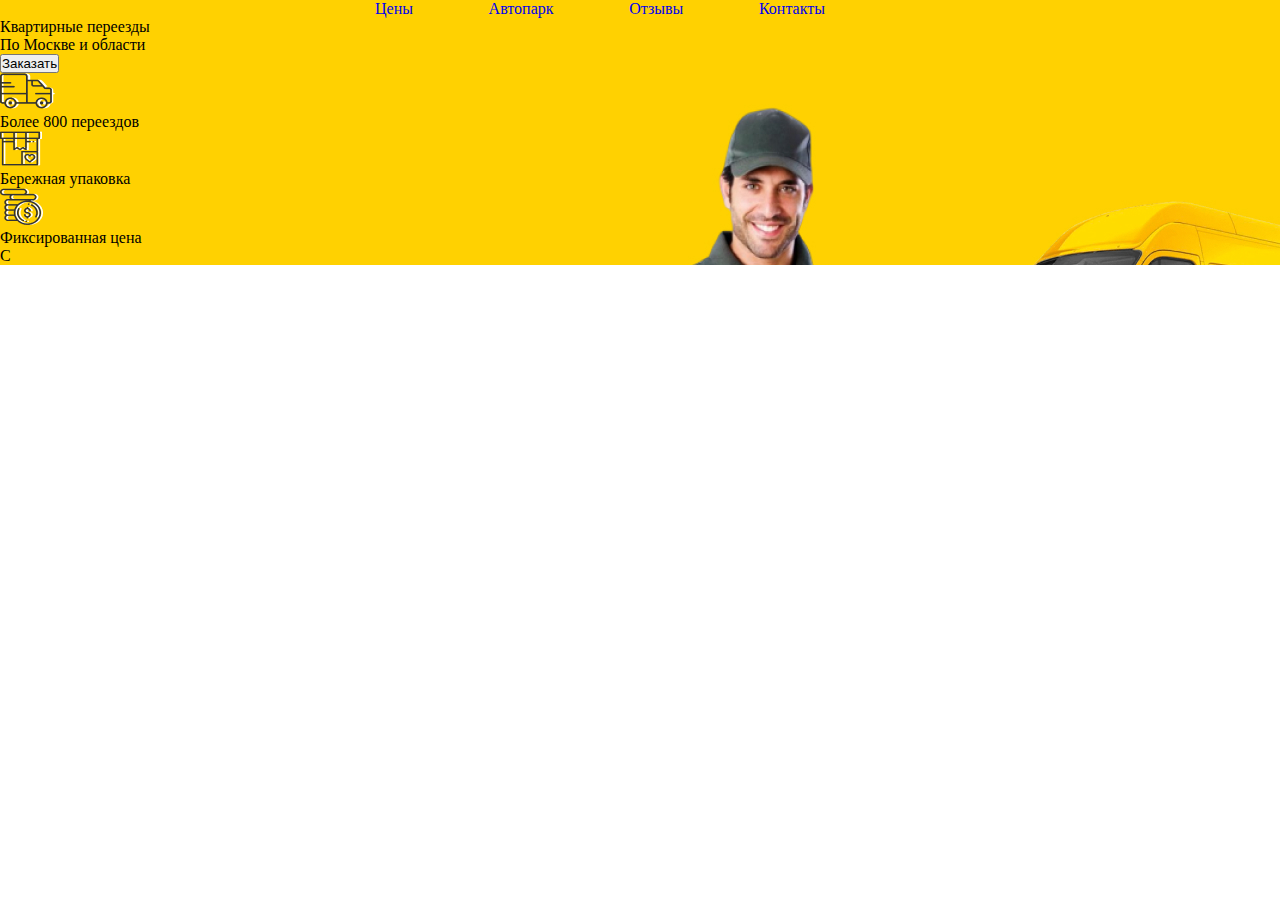
<file: index.html>
<!DOCTYPE html>
<html lang="en">
<head>
    <meta charset="UTF-8">
    <meta http-equiv="X-UA-Compatible" content="IE=edge">
    <meta name="viewport" content="width=device-width, initial-scale=1.0">
    
    <link rel="stylesheet" href="./src/css/style.css">
    <title>Document</title>
</head>
<body>
    <header class="header">
        <div class="container">
            <div class="header-row">
                <div class="header__logo"></div>
                <div class="header__menu">
                    <div class="menu__icon">
                        <span class="menu__span"></span>
                        <span class="menu__span"></span>
                        <span class="menu__span"></span>
                    </div>
                    <nav class="menu__body">
                        <ul class="menu__list">
                            <li><a href="#" class="menu_link">Цены</a></li>
                            <li><a href="#" class="menu_link">Автопарк</a></li>
                            <li><a href="#" class="menu_link">Отзывы</a></li>
                            <li><a href="#" class="menu_link">Контакты</a></li>
                        </ul>
                    </nav>
                </div>
                <a href="tel:88000801213" class="header__phone"></a>  
            </div>
            <div class="main">
                <div class="main__title">Квартирные
                    <span class="main__subtitle">переезды</span>
                </div>
                <div class="main__desc">По Москве и области</div>
                <div class="main__btn-wrap">
                    <button class="main__btn">Заказать</button>
                    <div class="btn__decor"></div>
                </div>
                <div class="main__advantage advantage-main">
                    <div class="advantage-main__blocks">
                        <div class="advantage-main__block">
                            <img src="./src/img/header/1.png" alt="" class="advantage-main__img">
                            <div class="advantage-main__descr">Более 800 переездов</div>
                        </div>
                        <div class="advantage-main__block">
                            <img src="./src/img/header/2.png" alt="" class="advantage-main__img">
                            <div class="advantage-main__descr">Бережная упаковка</div>
                        </div>
                        <div class="advantage-main__block">
                            <img src="./src/img/header/3.png" alt="" class="advantage-main__img">
                            <div class="advantage-main__descr">Фиксированная цена</div>
                        </div>
                    </div>
                    <div class="advantage-main__btn-wrap">
                        <div class="advantage-main__btn">C</div>
                        <div class="advantage-main__decor"></div>
                    </div>
                </div>
            </div>
        </div>
    </header>
    
</body>
</html>
</file>
<file: src/css/style.css>
* {
    margin: 0;
    padding: 0;
    box-sizing: border-box;
}

body {
    margin: 0;
}

a {
    text-decoration: none;
    cursor: pointer;
}

button {
    cursor: pointer;
}

li {
    list-style-type: none;
}

/* Header */

.header {
    padding-right: 100px;
    background: url(../img/header/background.jpg) top no-repeat;
    background-attachment: fixed;
}
.container {
    width: 1200px;
    margin: 0 auto;
}
.header-row {
    display: flex;
    justify-content: space-between;
}
.header__logo {
    font-family: "Montserat";
}
.header__menu {
}
.menu__icon {
}
.menu__span {
}
.menu__body {
}
.menu__list {
    display: flex;
    justify-content: space-between;
    width: 450px;
}
.menu_link {
}
.header__phone {
}
.main {
}
.main__title {
}
.main__subtitle {
}
.main__desc {
}
.main__btn-wrap {
}
.main__btn {
}
.btn__decor {
}
.main__advantage {
}
.advantage-main {
}
.advantage-main__blocks {
}
.advantage-main__block {
}
.advantage-main__img {
}
.advantage-main__descr {
}
.advantage-main__btn-wrap {
}
.advantage-main__btn {
}
.advantage-main__decor {
}
</file>
